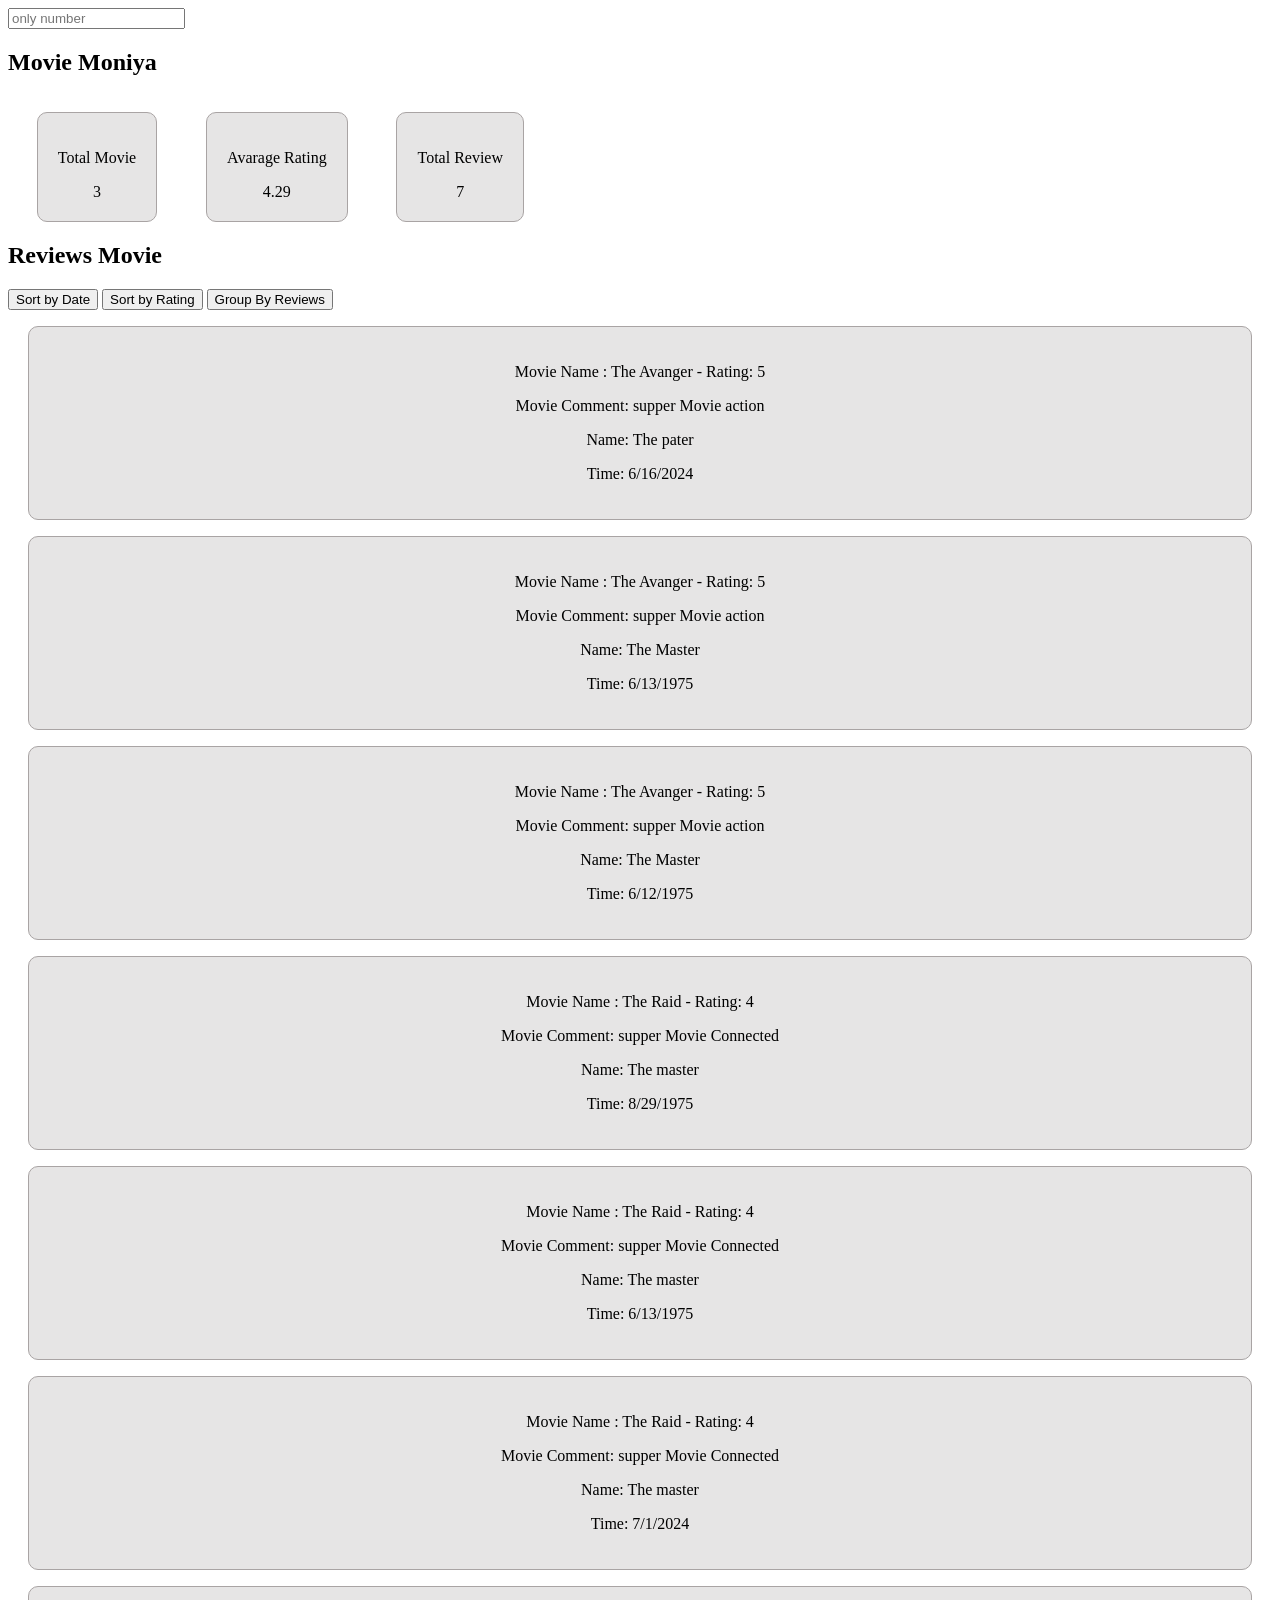
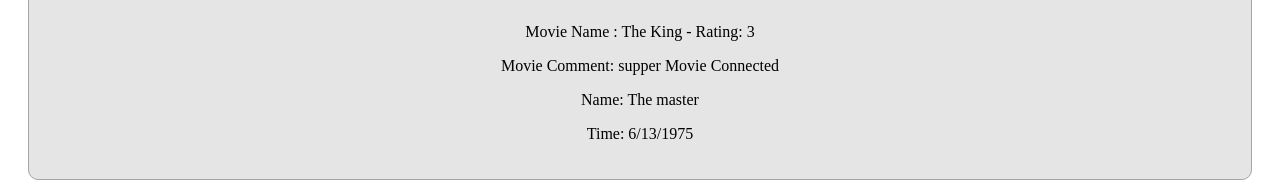
<file: index.html>
<!DOCTYPE html>
<html>
<head>
  <meta charset="UTF-8">
  <meta name="viewport" content="width=device-width, initial-scale=1" />
<meta name="description" content="village">
  <meta name="keywords" content="HTML,CSS,XML,JavaScript">
    <link rel="stylesheet" href="/input.css" />
<title>Movie Moniya</title>
  <script type="module" src="/index.js"></script>
</head>
<body>
  <div>
    <input id="inputValue" type="number" name="name" value="" placeholder="only number" />
  </div>
  <div>
    <nav class="">
   <h1 class="text-4xl">Movie Moniya </h1>
    </nav>
      <div class="tMovieContainer">
    <div class="card ml" id="tMovieId">
      <p>Total Movie</p>
      </div>
    <div class="card ml" id="tRatingId"><p>Avarage Rating</p></div>
    <div class="card ml" id="tReviewsId"><p>Total Review</p></div>
  </div>
  <div id="moviListId">
    <h2>Reviews Movie</h2>
     <button id="sortedButton">Sort by Date</button>
     <button id="sortByRating">Sort by Rating</button>
      <button id="groupDitails">Group By Reviews</button>
    <ul>
    </ul>
  </div>
  </div>
</body>
</html>
</file>
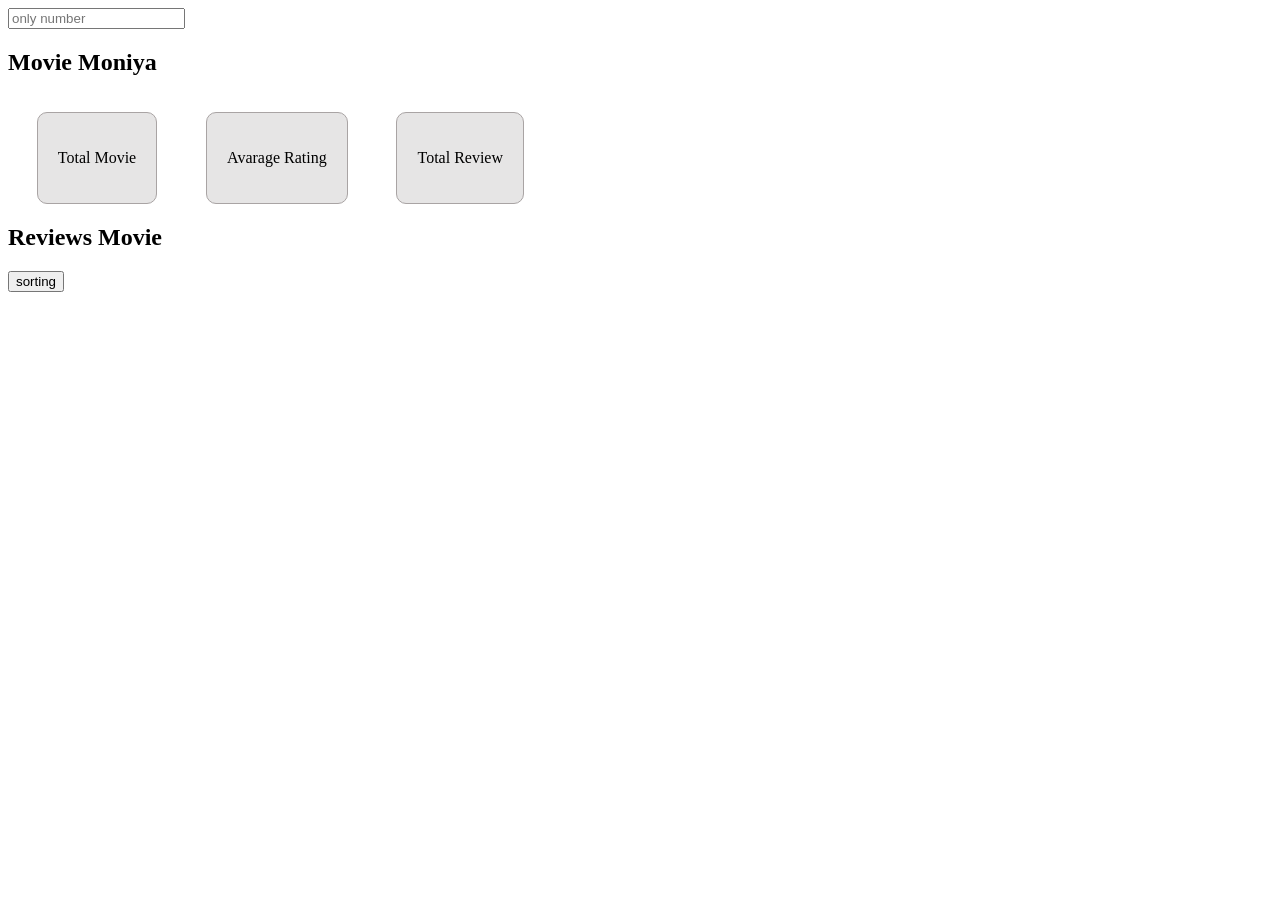
<file: src/index.html>
<!DOCTYPE html>
<html>
<head>
  <meta charset="UTF-8">
  <meta name="viewport" content="width=device-width, initial-scale=1" />
<meta name="description" content="village">
  <meta name="keywords" content="HTML,CSS,XML,JavaScript">
    <link rel="stylesheet" href="./input.css" />
<title>Movie Moniya</title>
  <script type="module" src="./index.js"></script>
</head>
<body>
  <div>
    <input id="inputValue" type="number" name="name" value="" placeholder="only number" />
  </div>
  <div>
    <nav class="">
   <h1 class="text-4xl">Movie Moniya </h1>
    </nav>
      <div class="tMovieContainer">
    <div class="card ml" id="tMovieId">
      <p>Total Movie</p>
      </div>
    <div class="card ml" id="tRatingId"><p>Avarage Rating</p></div>
    <div class="card ml" id="tReviewsId"><p>Total Review</p></div>
  </div>
  <div id="moviListId">
    <h2>Reviews Movie</h2>
     <button id="sortedButton">sorting</button>
    <ul>
    </ul>
  </div>
  </div>
</body>
</html>
</file>
<file: input.css>
@tailwind base;
@tailwind components;
@tailwind utilities;
@layer components{
  .card{
    text-align: center;
    margin-top: 1rem;
    margin-left: -20px;
   margin-right: 20px;
    background-color: rgb(230, 229, 229);
    border: 1px solid rgb(169, 164, 164);
    padding: 20px;
    border-radius: 10px;
  }
}
.tMovieContainer{
  display: flex;
  text-align: center;
}
ul{
  list-style: none;
}
{
  padding: 0;
  margin: 0;
  box-sizing: border-box;
}
.ml{
  margin-left: 1.8rem;
}
#moviListId{
  margin: 0 auto;
}
</file>
<file: src/input.css>
@tailwind base;
@tailwind components;
@tailwind utilities;
@layer components{
  .card{
    text-align: center;
    margin-top: 1rem;
    margin-left: -20px;
   margin-right: 20px;
    background-color: rgb(230, 229, 229);
    border: 1px solid rgb(169, 164, 164);
    padding: 20px;
    border-radius: 10px;
  }
}
.tMovieContainer{
  display: flex;
  text-align: center;
}
ul{
  list-style: none;
}
{
  padding: 0;
  margin: 0;
  box-sizing: border-box;
}
.ml{
  margin-left: 1.8rem;
}
</file>
